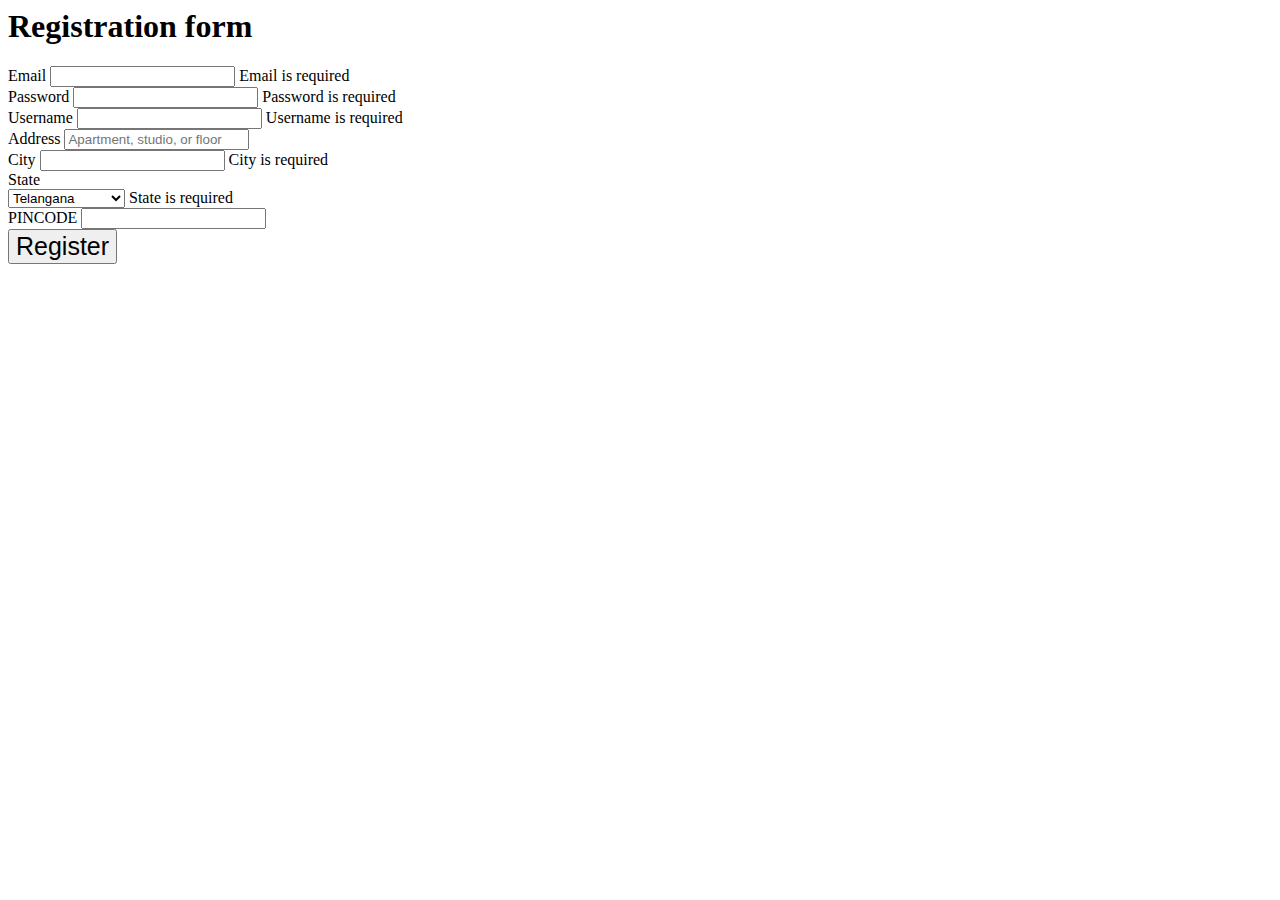
<file: src/app/user/user.component.html>
<body>
    <h1 class="text-center text-white py-3">Registration form</h1>
<div class="container" style="height: 550px;">

    
    <form id="form" class="row g-3 p-3" #formRef="ngForm" (ngSubmit)="formRef.form.valid&&onSubmit(formRef)">
        <!--email  -->
        <div class="col-md-6">
            <label for="inputEmail4" class="form-label">Email</label>
            <input type="email" class="form-control" id="inputEmail4" name="email" ngModel required #email="ngModel">
            <!-- validation for email -->
            <span  *ngIf="(email.touched || formRef.submitted) && email.errors?.required">
                Email is required
            </span>
        </div>

        <!-- password -->
        <div class="col-md-6">
            <label for="inputPassword4" class="form-label">Password</label>
            <input type="password" class="form-control" id="inputPassword4" name="password" ngModel required
                #password="ngModel">
            <!-- validation for password -->
            <span  *ngIf="(password.touched || formRef.submitted) && password.errors?.required">
                Password is required
            </span>
        </div>

        <!-- username -->
        <div class="col-12">
            <label for="inputUsername" class="form-label">Username</label>
            <input type="text" class="form-control" id="inputUsername" name="username" ngModel required #username="ngModel">
            <!-- validation for username -->
            <span  *ngIf="(username.touched || formRef.submitted) && username.errors?.required">
                Username is required
            </span>
        </div>

        <!-- address -->
        <div class="col-12">
            <label for="inputAddress2" class="form-label">Address </label>
            <input type="text" class="form-control" id="inputAddress2" placeholder="Apartment, studio, or floor"
                name="address" ngModel>
        </div>
        <!-- city -->
        <div class="col-md-6">
            <label for="inputCity" class="form-label">City</label>
            <input type="text" class="form-control" id="inputCity" name="city" ngModel required #city="ngModel">
            <!-- validation for city -->
            <span  *ngIf="(city.touched || formRef.submitted) && city.errors?.required">
                City is required
            </span>
        </div>
        <!-- state -->
        <div class="col-md-2">
            <label for="inputState" class="form-label">State</label><br>
            <select id="inputState" class="form-select p-1" name="state" ngModel required #state="ngModel">
                <option value="telangana">Telangana</option>
                <option value="andhra pradesh">Andhra pradesh</option>
                <option value="karnataka">Karnataka</option>
                <option value="tamilnadu">Tamilnadu</option>
            </select>
            <!-- validation for state -->
            <span  *ngIf="(state.touched || formRef.submitted) && state.errors?.required">
                State is required
            </span>
        </div>

        <!-- zip -->
        <div class="col-md-4">
            <label for="inputZip" class="form-label">PINCODE</label>
            <input type="text" class="form-control" id="inputZip" name="pincode" ngModel>
        </div>
        
            
        
        <div class="col-12 mt-3 text-center">
            <button type="submit" class="btn btn-success text-white" style="font-size: 25px;">Register</button>
        </div>
    </form>
</div>
</body>
</file>
